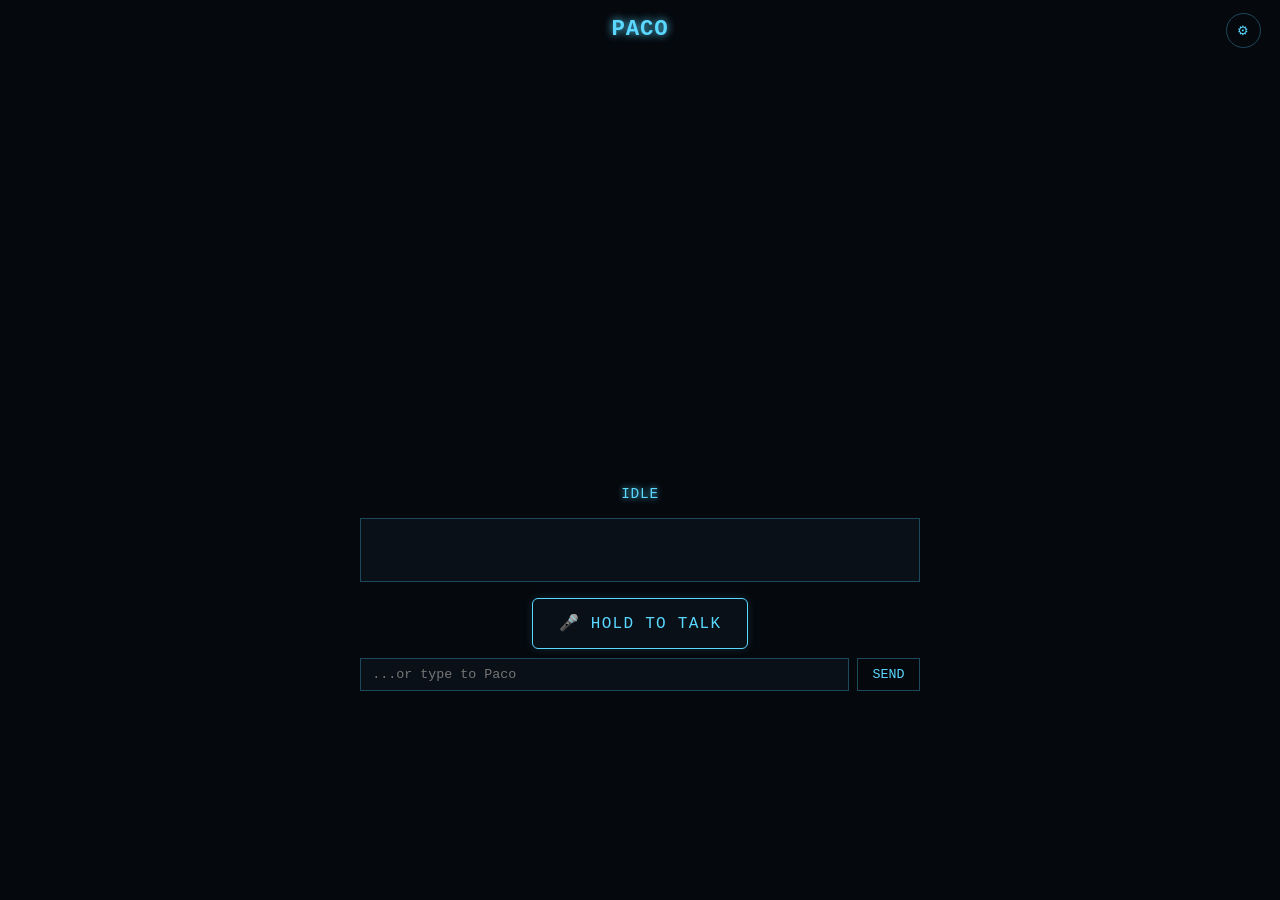
<file: OneDrive/Documents/My AI/My Working AI/Paco Assistant/index.html>
<!doctype html>
<html lang="en">
<head>
<meta charset="UTF-8" />
<title>Paco</title>
<link rel="stylesheet" href="style.css" />
</head>
<body>

<header>
  <h1>PACO</h1>
  <button id="settingsBtn" title="Settings">⚙</button>
</header>

<main>
  <canvas id="hud" width="480" height="420"></canvas>
  <div id="status">IDLE</div>
  <div id="transcript"></div>

  <div id="controls">
    <button id="talkBtn">🎤 HOLD TO TALK</button>
    <form id="textForm" autocomplete="off">
      <input id="textInput" type="text" placeholder="...or type to Paco" />
      <button id="sendBtn" type="submit">SEND</button>
    </form>
  </div>
</main>

<div id="settingsOverlay" class="hidden">
  <div id="settingsPanel">
    <h2>Settings</h2>

    <label for="apiKey">Anthropic API Key</label>
    <input id="apiKey" type="password" placeholder="sk-ant-..." autocomplete="off" />
    <p class="hint">Stored only in this browser's local storage. Never saved to a file. Never share this key.</p>
    <p class="hint" id="apiKeyPreview"></p>

    <label for="model">Model</label>
    <select id="model">
      <option value="claude-sonnet-5">Sonnet 5 (balanced)</option>
      <option value="claude-opus-4-8">Opus 4.8 (most capable)</option>
      <option value="claude-haiku-4-5-20251001">Haiku 4.5 (fastest)</option>
    </select>

    <label for="voice">Voice</label>
    <select id="voice"></select>

    <div class="settingsActions">
      <button id="saveSettings">SAVE</button>
      <button id="clearKey">CLEAR KEY</button>
      <button id="closeSettings">CLOSE</button>
    </div>
  </div>
</div>

<script src="app.js"></script>
</body>
</html>
</file>
<file: OneDrive/Documents/My AI/My Working AI/Paco Assistant/style.css>
:root {
  --bg: #05080d;
  --cyan: #5ad8ff;
  --cyan-dim: #1c4a5c;
  --amber: #ffb347;
  --red: #ff5a5a;
  --panel: #0a1017;
}

* { box-sizing: border-box; }

html, body {
  margin: 0;
  height: 100%;
  background: var(--bg);
  color: var(--cyan);
  font-family: Consolas, "Courier New", monospace;
  letter-spacing: 0.05em;
}

header {
  display: flex;
  align-items: center;
  justify-content: center;
  gap: 1rem;
  padding: 1rem;
  position: relative;
}

header h1 {
  margin: 0;
  font-size: 1.4rem;
  text-shadow: 0 0 8px var(--cyan);
}

#settingsBtn {
  position: absolute;
  right: 1.2rem;
  top: 0.8rem;
  background: none;
  border: 1px solid var(--cyan-dim);
  color: var(--cyan);
  border-radius: 50%;
  width: 2.2rem;
  height: 2.2rem;
  cursor: pointer;
}
#settingsBtn:hover { border-color: var(--cyan); }

main {
  display: flex;
  flex-direction: column;
  align-items: center;
  padding: 0 1rem 2rem;
}

#hud {
  max-width: 90vw;
  max-height: 55vh;
}

#status {
  margin-top: 0.5rem;
  font-size: 0.9rem;
  color: var(--cyan);
  text-shadow: 0 0 6px var(--cyan);
  min-height: 1.2rem;
}

#transcript {
  width: min(560px, 90vw);
  min-height: 4rem;
  max-height: 12rem;
  overflow-y: auto;
  margin-top: 0.8rem;
  padding: 0.6rem 0.8rem;
  border: 1px solid var(--cyan-dim);
  background: var(--panel);
  font-size: 0.85rem;
  line-height: 1.4;
}

#transcript .you { color: var(--amber); }
#transcript .paco { color: var(--cyan); }
#transcript .err { color: var(--red); }
#transcript div { margin-bottom: 0.4rem; }

#controls {
  margin-top: 1rem;
  display: flex;
  flex-direction: column;
  align-items: center;
  gap: 0.6rem;
  width: min(560px, 90vw);
}

#talkBtn {
  background: var(--panel);
  border: 1px solid var(--cyan);
  color: var(--cyan);
  padding: 0.9rem 1.6rem;
  font-family: inherit;
  font-size: 1rem;
  letter-spacing: 0.08em;
  border-radius: 6px;
  cursor: pointer;
  user-select: none;
  box-shadow: 0 0 10px rgba(90,216,255,0.15);
}
#talkBtn.active {
  background: var(--cyan);
  color: var(--bg);
  box-shadow: 0 0 20px var(--cyan);
}
#talkBtn:disabled { opacity: 0.4; cursor: not-allowed; }

#textForm {
  display: flex;
  gap: 0.5rem;
  width: 100%;
}
#textInput {
  flex: 1;
  background: var(--panel);
  border: 1px solid var(--cyan-dim);
  color: var(--cyan);
  padding: 0.5rem 0.7rem;
  font-family: inherit;
}
#textInput:focus { outline: none; border-color: var(--cyan); }
#sendBtn {
  background: none;
  border: 1px solid var(--cyan-dim);
  color: var(--cyan);
  padding: 0.5rem 0.9rem;
  font-family: inherit;
  cursor: pointer;
}
#sendBtn:hover { border-color: var(--cyan); }

#settingsOverlay {
  position: fixed;
  inset: 0;
  background: rgba(0,0,0,0.7);
  display: flex;
  align-items: center;
  justify-content: center;
  z-index: 10;
}
#settingsOverlay.hidden { display: none; }

#settingsPanel {
  background: var(--panel);
  border: 1px solid var(--cyan-dim);
  padding: 1.5rem;
  width: min(420px, 90vw);
  box-shadow: 0 0 30px rgba(90,216,255,0.1);
}
#settingsPanel h2 {
  margin-top: 0;
  color: var(--cyan);
  text-shadow: 0 0 6px var(--cyan);
}
#settingsPanel label {
  display: block;
  margin-top: 1rem;
  font-size: 0.8rem;
  color: var(--cyan);
}
#settingsPanel input,
#settingsPanel select {
  width: 100%;
  background: var(--bg);
  border: 1px solid var(--cyan-dim);
  color: var(--cyan);
  padding: 0.5rem;
  margin-top: 0.3rem;
  font-family: inherit;
}
#settingsPanel .hint {
  font-size: 0.7rem;
  color: var(--cyan-dim);
  margin: 0.3rem 0 0;
}
.settingsActions {
  display: flex;
  gap: 0.5rem;
  margin-top: 1.4rem;
}
.settingsActions button {
  flex: 1;
  background: none;
  border: 1px solid var(--cyan-dim);
  color: var(--cyan);
  padding: 0.5rem;
  font-family: inherit;
  cursor: pointer;
}
.settingsActions button:hover { border-color: var(--cyan); }
#clearKey { border-color: #5c2a2a; color: var(--red); }
#clearKey:hover { border-color: var(--red); }
</file>
